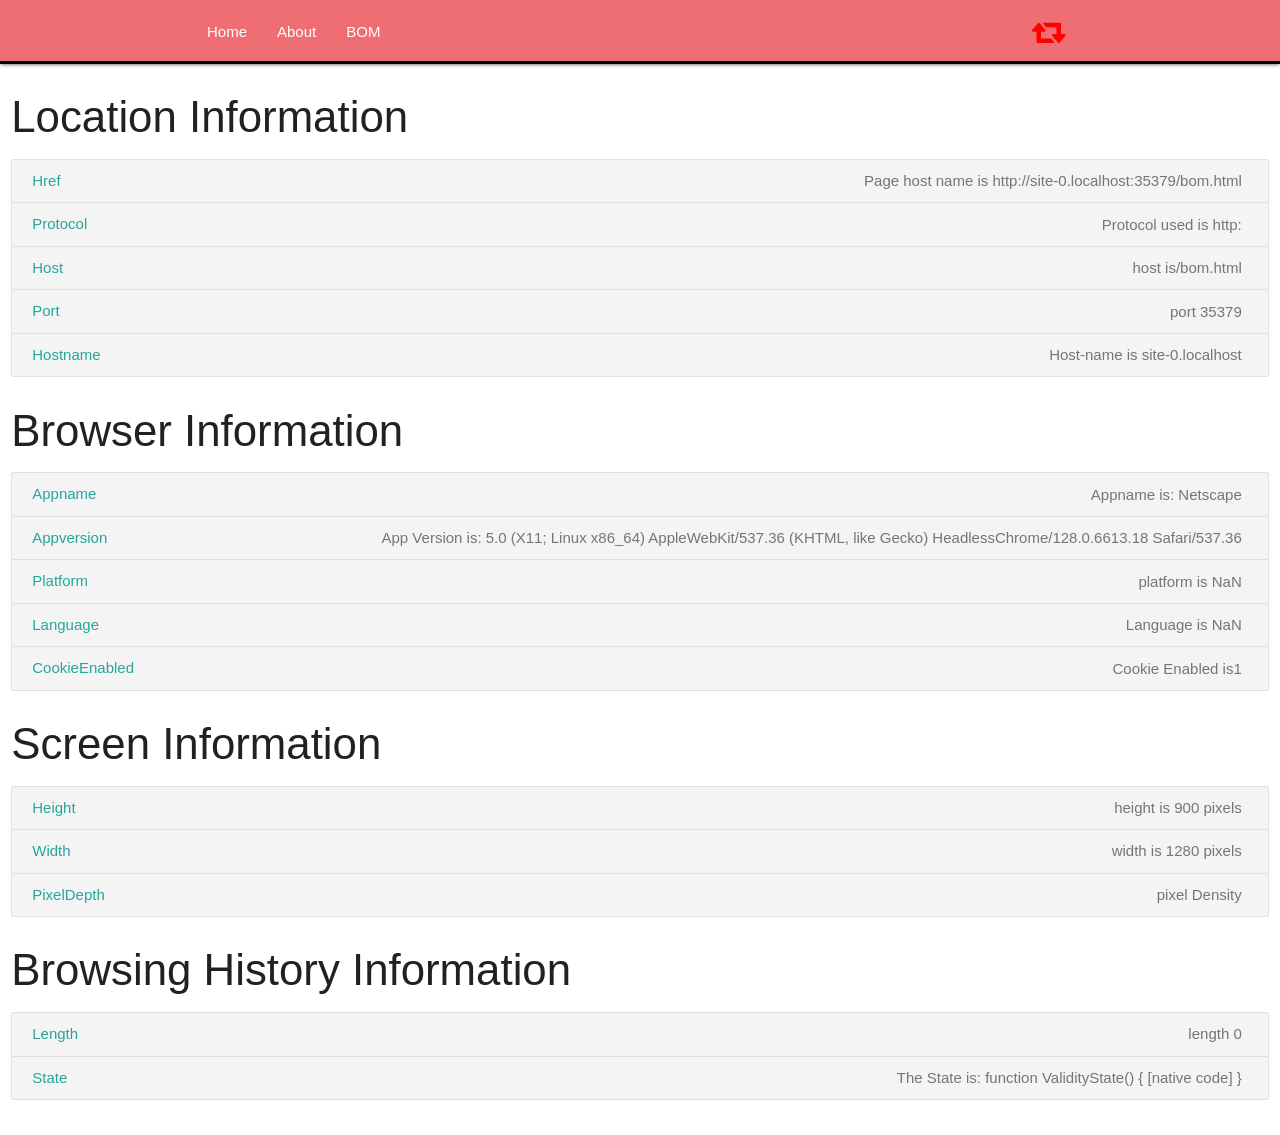
<file: bom.html>
<!DOCTYPE html>
<html lang="en">

<head>
    <meta charset="UTF-8">
    <meta name="viewport" content="width=device-width, initial-scale=1.0">
    <!-- Materialize Compiled and minified CSS -->
    <link rel="stylesheet" href="https://cdnjs.cloudflare.com/ajax/libs/materialize/1.0.0/css/materialize.min.css">
    <!-- Font Owesome Compiled and minified CSS -->
    <link rel="stylesheet" href="https://stackpath.bootstrapcdn.com/font-awesome/4.7.0/css/font-awesome.min.css" integrity="sha384-wvfXpqpZZVQGK6TAh5PVlGOfQNHSoD2xbE+QkPxCAFlNEevoEH3Sl0sibVcOQVnN" crossorigin="anonymous">
    <!-- Custom Css -->
    <link rel="stylesheet" href="assets/css/style.css">

    <link rel="shortcut icon" type="image/svg" href="assets/img/tasks-solid.svg" />
    <title>Task List App</title>
</head>

<body>



    <!-- Navigation  -->
    <nav id="main-header">
        <div class="container">
            <div class="nav-wrapper ">
                <a href="#" class="brand-logo right"><i class="fa fa-retweet"></i></a>
                <ul id="nav-mobile" class="left hide-on-med-and-down">
                    <li><a href="index.html">Home</a></li>
                    <li><a href="">About </a></li>
                    <li><a href="bom.html">BOM</a></li>
                </ul>
            </div>
        </div>

    </nav>

    <!-- End of Navigation  -->


    <!-- Row -->

    <div class="row">
        <div class="col s12">

            <h3>Location Information </h3>
            <div class="collection">

                <a href="#!" class="collection-item">Href<span class="badge" id="hr">(Answer)</span></a>
                <a href="#!" class="collection-item">Protocol<span class="badge" id="pr">(Answer)</span></a>
                <a href="#!" class="collection-item">Host<span class="badge" id="ho">(Answer)</span></a>
                <a href="#!" class="collection-item">Port<span class="badge" id ="po">(Answer)</span></a>
                <a href="#!" class="collection-item">Hostname<span class="badge" id="hn">(Answer)</span></a>
            </div>

            <h3>Browser Information </h3>
            <div class="collection">

                <a href="#!" class="collection-item">Appname<span class="badge" id="app">(Answer)</span></a>
                <a href="#!" class="collection-item">Appversion<span class="badge" id="apv">(Answer)</span></a>
                <a href="#!" class="collection-item">Platform<span class="badge" id ="pf">(Answer)</span></a>
                <a href="#!" class="collection-item">Language<span class="badge" id="la">(Answer)</span></a>
                <a href="#!" class="collection-item">CookieEnabled<span class="badge" id="ce">(Answer)</span></a>
            </div>
            <h3>Screen Information </h3>
            <div class="collection">
                <a href="#!" class="collection-item" >Height<span class="badge" id="he">(Answer)</span></a>
                <a href="#!" class="collection-item">Width<span class="badge" id="we">(Answer)</span></a>
                <a href="#!" class="collection-item">PixelDepth<span class="badge" id="pi">(Answer)</span></a>
            </div>

            <h3>Browsing History Information </h3>
            <div class="collection">
                <a href="#!" class="collection-item">Length<span class="badge" id="len">(Answer)</span></a>
                <a href="#!" class="collection-item">State<span class="badge" id="stat">(Answer)</span></a>
            </div>
        </div>

    </div>

    <!-- Card Row -->





    <!-- Jquery Compiled and minified JavaScript -->
    <script src="https://code.jquery.com/jquery-3.5.1.js" integrity="sha256-QWo7LDvxbWT2tbbQ97B53yJnYU3WhH/C8ycbRAkjPDc=" crossorigin="anonymous"></script>
    <!-- Materialize Compiled and minified JavaScript -->
    <script src="https://cdnjs.cloudflare.com/ajax/libs/materialize/1.0.0/js/materialize.min.js"></script>

    <!-- Our bom Js  -->
    <script src="assets/js/bom.js"></script>
    <script src="/assets/js/app.js"></script>
</body>

</html>
</file>
<file: assets/css/style.css>
i {
    color: red;
}
#filter li a:hover:not(.main-header){
    background-color: #eeee;
}
</file>
